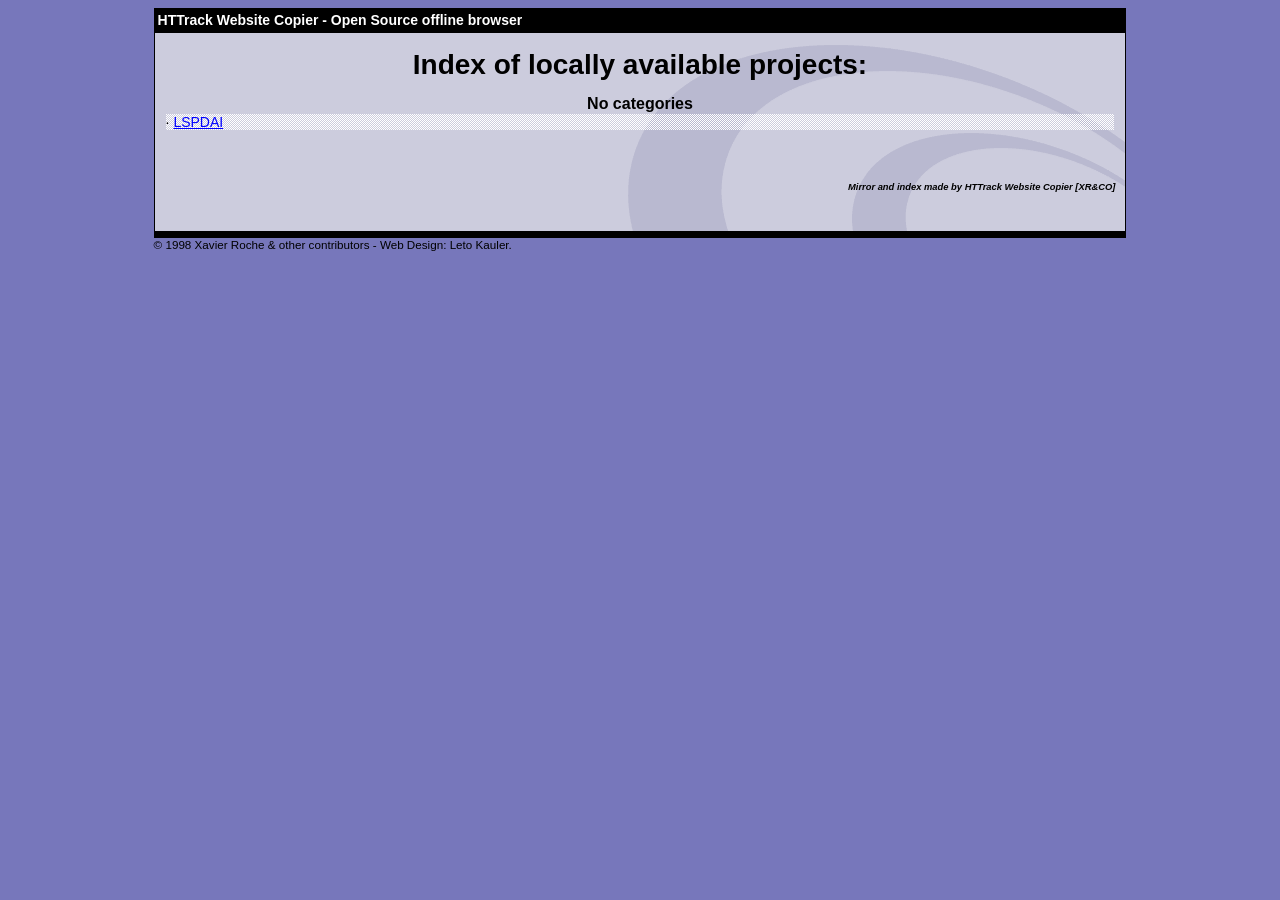
<file: Mes Sites Web/index.html>
<html xmlns="http://www.w3.org/1999/xhtml" lang="en">

<head>
	<meta http-equiv="Content-Type" content="text/html; charset=utf-8" />
	<meta name="description" content="HTTrack is an easy-to-use website mirror utility. It allows you to download a World Wide website from the Internet to a local directory,building recursively all structures, getting html, images, and other files from the server to your computer. Links are rebuiltrelatively so that you can freely browse to the local site (works with any browser). You can mirror several sites together so that you can jump from one toanother. You can, also, update an existing mirror site, or resume an interrupted download. The robot is fully configurable, with an integrated help" />
	<meta name="keywords" content="httrack, HTTRACK, HTTrack, winhttrack, WINHTTRACK, WinHTTrack, offline browser, web mirror utility, aspirateur web, surf offline, web capture, www mirror utility, browse offline, local  site builder, website mirroring, aspirateur www, internet grabber, capture de site web, internet tool, hors connexion, unix, dos, windows 95, windows 98, solaris, ibm580, AIX 4.0, HTS, HTGet, web aspirator, web aspirateur, libre, GPL, GNU, free software" />
	<title>List of available projects - HTTrack Website Copier</title>
	<!-- Mirror and index made by HTTrack Website Copier/3.50-5 [XR&CO] -->

	<style type="text/css">
	<!--

body {
	margin: 0;  padding: 0;  margin-bottom: 15px;  margin-top: 8px;
	background: #77b;
}
body, td {
	font: 14px "Trebuchet MS", Verdana, Arial, Helvetica, sans-serif;
	}

#subTitle {
	background: #000;  color: #fff;  padding: 4px;  font-weight: bold; 
	}

#siteNavigation a, #siteNavigation .current {
	font-weight: bold;  color: #448;
	}
#siteNavigation a:link    { text-decoration: none; }
#siteNavigation a:visited { text-decoration: none; }

#siteNavigation .current { background-color: #ccd; }

#siteNavigation a:hover   { text-decoration: none;  background-color: #fff;  color: #000; }
#siteNavigation a:active  { text-decoration: none;  background-color: #ccc; }


a:link    { text-decoration: underline;  color: #00f; }
a:visited { text-decoration: underline;  color: #000; }
a:hover   { text-decoration: underline;  color: #c00; }
a:active  { text-decoration: underline; }

#pageContent {
	clear: both;
	border-bottom: 6px solid #000;
	padding: 10px;  padding-top: 20px;
	line-height: 1.65em;
	background-image: url(backblue.gif);
	background-repeat: no-repeat;
	background-position: top right;
	}

#pageContent, #siteNavigation {
	background-color: #ccd;
	}


.imgLeft  { float: left;   margin-right: 10px;  margin-bottom: 10px; }
.imgRight { float: right;  margin-left: 10px;   margin-bottom: 10px; }

hr { height: 1px;  color: #000;  background-color: #000;  margin-bottom: 15px; }

h1 { margin: 0;  font-weight: bold;  font-size: 2em; }
h2 { margin: 0;  font-weight: bold;  font-size: 1.6em; }
h3 { margin: 0;  font-weight: bold;  font-size: 1.3em; }
h4 { margin: 0;  font-weight: bold;  font-size: 1.18em; }

.blak { background-color: #000; }
.hide { display: none; }
.tableWidth { min-width: 400px; }

.tblRegular       { border-collapse: collapse; }
.tblRegular td    { padding: 6px;  background-image: url(fade.gif);  border: 2px solid #99c; }
.tblHeaderColor, .tblHeaderColor td { background: #99c; }
.tblNoBorder td   { border: 0; }


// -->
</style>

</head>

<body>
<table width="76%" border="0" align="center" cellspacing="0" cellpadding="3" class="tableWidth">
	<tr>
	<td id="subTitle">HTTrack Website Copier - Open Source offline browser</td>
	</tr>
</table>
<table width="76%" border="0" align="center" cellspacing="0" cellpadding="0" class="tableWidth">
<tr class="blak">
<td>
	<table width="100%" border="0" align="center" cellspacing="1" cellpadding="0">
	<tr>
	<td colspan="6"> 
		<table width="100%" border="0" align="center" cellspacing="0" cellpadding="10">
		<tr> 
		<td id="pageContent"> 
<!-- ==================== End prologue ==================== -->


<h1 ALIGN=Center>Index of locally available projects:</H1>
  <table border="0" width="100%" cellspacing="1" cellpadding="0">
		<TH>
		<BR/>
			No categories
		</TH>
		<TR>
		  <TD BACKGROUND="fade.gif">
                    &middot; <A HREF="LSPDAI/index.html">LSPDAI</A>
   		  </TD>
		</TR>
	</TABLE>
	<BR>
	<H6 ALIGN="RIGHT">
         <I>Mirror and index made by HTTrack Website Copier [XR&amp;CO]</I>
	</H6>
	<!-- Mirror and index made by HTTrack Website Copier/3.50-5 [XR&CO] -->
	<!-- Thanks for using HTTrack Website Copier! -->

<!-- ==================== Start epilogue ==================== -->
		</td>
		</tr>
		</table>
	</td>
	</tr>
	</table>
</td>
</tr>
</table>

<table width="76%" border="0" align="center" valign="bottom" cellspacing="0" cellpadding="0">
	<tr>
	<td id="footer"><small>&copy; 1998 Xavier Roche &amp; other contributors - Web Design: Leto Kauler.</small></td>
	</tr>
</table>

</body>

</html>
</file>
